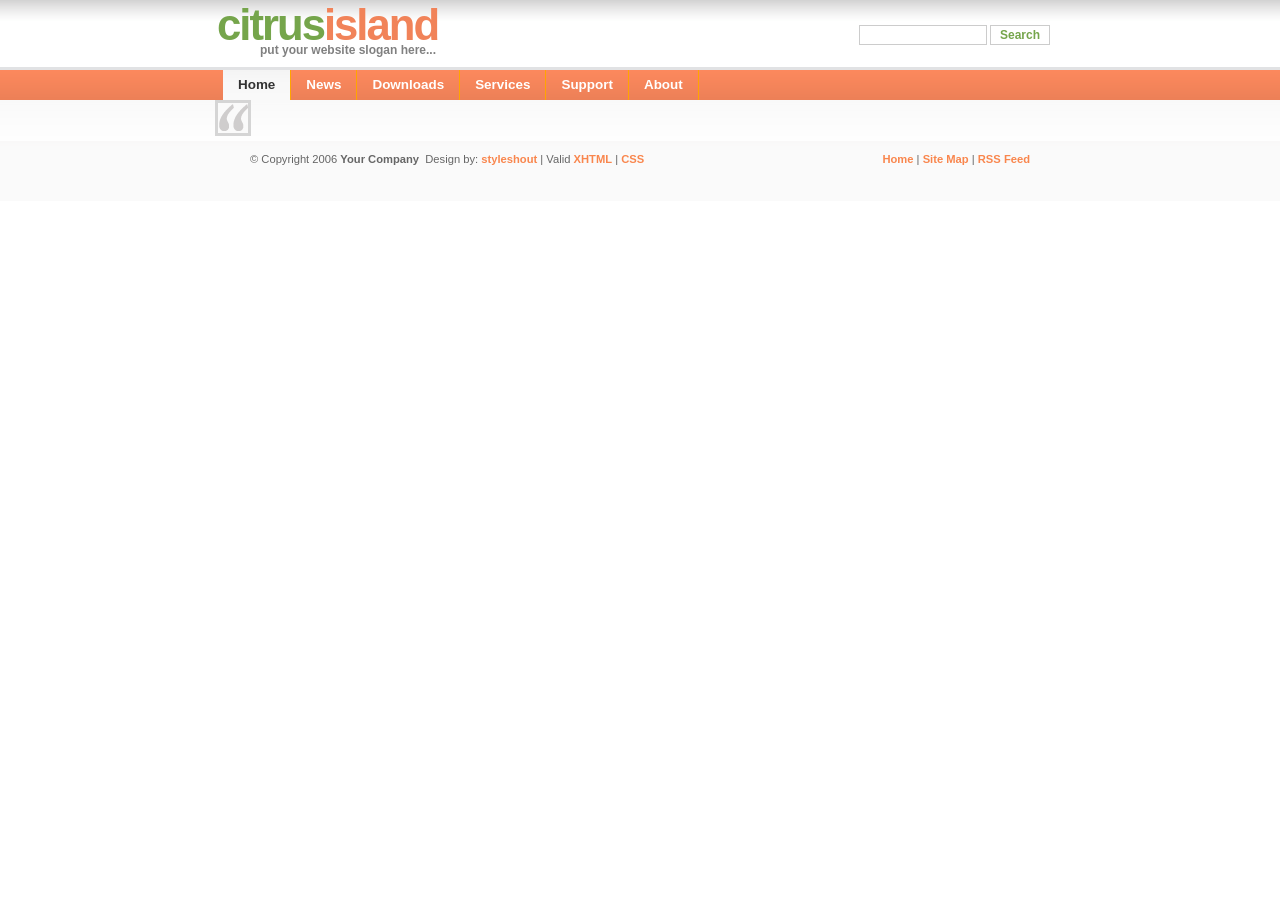
<file: Cms/Web/Layout/index.html>
<!DOCTYPE html PUBLIC "-//W3C//DTD XHTML 1.0 Strict//EN" "http://www.w3.org/TR/xhtml1/DTD/xhtml1-strict.dtd">
<html xmlns="http://www.w3.org/1999/xhtml" xml:lang="en" lang="en">
<head>
    <meta name="Description" content="Information architecture, Web Design, Web Standards." />
    <meta name="Keywords" content="your, keywords" />
    <meta http-equiv="Content-Type" content="text/html; charset=iso-8859-1" />
    <meta name="Distribution" content="Global" />
    <meta name="Author" content="Erwin Aligam - ealigam@gmail.com" />
    <meta name="Robots" content="index,follow" />
    <link rel="stylesheet" href="../images/CitrusIsland.css" type="text/css" />
    <title>Citrus Island</title>
</head>
<body>
    <div id="wrap">
        <!-- wrap starts here -->
        <div id="header">
            <form method="post" class="search" action="#">
            <p>
                <input
                name="search_query" 
                class="textbox" 
                type="text" />
                <input name="search" class="button" value="Search" type="submit" />
            </p>
            </form>
            <h1 id="logo">
                citrus<span>island</span></h1>
            <h2 id="slogan">
                put your website slogan here...</h2>
        </div>
        <div id="menu">
            <ul>
                <li id="current"><a href="index.html">Home</a></li>
                <li><a href="index.html">News</a></li>
                <li><a href="index.html">Downloads</a></li>
                <li><a href="index.html">Services</a></li>
                <li><a href="index.html">Support</a></li>
                <li><a href="index.html">About</a></li>
            </ul>
        </div>
        <div id="sidebar"><img src="../images/quote.gif" />
        </div>
        <div id="main">
        </div>
        <div id="rightbar">
        </div>
    </div>
    <!-- wrap ends here -->
    <!-- footer starts here -->
    <div id="footer">
        <div id="footer-content">
            <div id="footer-right">
                <a href="index.html">Home</a> | <a href="index.html">Site Map</a> | <a href="index.html">
                    RSS Feed</a>
            </div>
            <div id="footer-left">
                &copy; Copyright 2006 <strong>Your Company</strong>&nbsp; Design by: <a href="http://www.styleshout.com/">
                    styleshout</a> | Valid <a href="http://validator.w3.org/check/referer">XHTML</a>
                | <a href="http://jigsaw.w3.org/css-validator/check/referer">CSS</a>
            </div>
        </div>
    </div>
    <!-- footer ends here -->
</body>
</html>
</file>
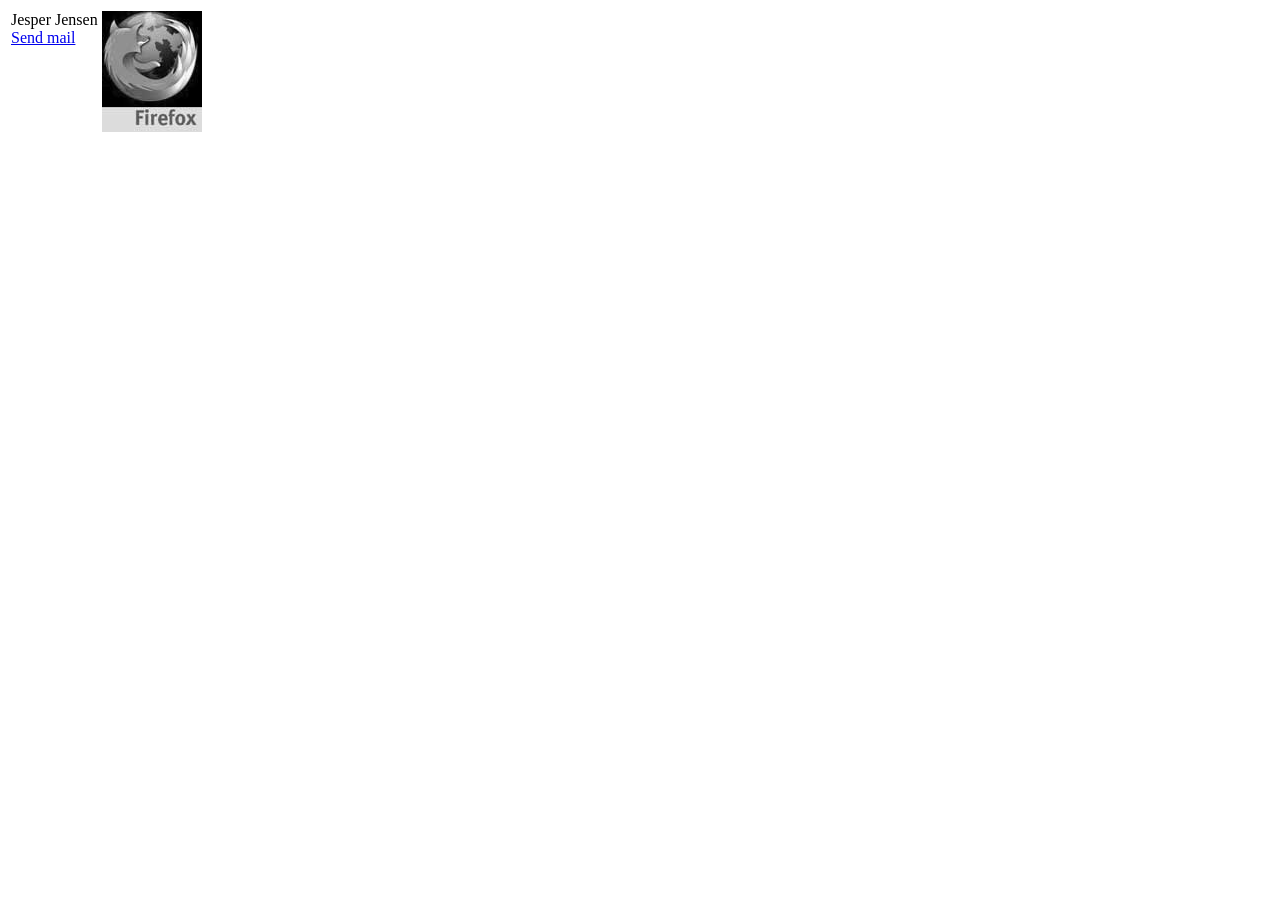
<file: Cms/Web/Layout/vcard_template.htm>
﻿<!DOCTYPE html PUBLIC "-//W3C//DTD XHTML 1.0 Transitional//EN" "http://www.w3.org/TR/xhtml1/DTD/xhtml1-transitional.dtd">
<html xmlns="http://www.w3.org/1999/xhtml">
<head>
    <title></title>
</head>
<body>
    <table id="template">
        <tr>
            <td valign=top>
            <span id="nameame">Jesper Jensen</span><br />
            <a id="email" href="#">Send mail</a>
            </td>
            <td>
            <img src="../images/firefox-gray.jpg" />
            </td>
        </tr>
    </table>
</body>
</html>
</file>
<file: Cms/Web/images/CitrusIsland.css>
/********************************************
   AUTHOR:  			Erwin Aligam 
   WEBSITE:   			http://www.styleshout.com/
	TEMPLATE NAME: 	Citrus Island
   TEMPLATE CODE: 	S-0004
   VERSION:          1.1          	
 *******************************************/
 
/********************************************
   HTML ELEMENTS
********************************************/ 

/* top elements */
* { margin:0; 	padding: 0; }

body {
	margin: 0; padding: 0;
	font: 70%/1.5em  Verdana, Tahoma, Arial,sans-serif;
	color: #333; 
	background: #FFF url(bg.gif) repeat-x;	
	text-align: center; 
}

/* links */
a {
	color: #F9864D; 
	background-color: inherit;
	text-decoration: none;
}
a:hover {
	color: #575757;
	background-color: inherit;
}

/* headers */
h1, h2, h3 {
	font-family: 'Trebuchet MS', Tahoma, Verdana, Sans-serif;
	font-weight: Bold; 		
}
h1 {
	font-size: 145%;	
	padding: 10px 10px 5px 10px;
	color: #75A54B;
	background-color: inherit;
	border-bottom: 1px solid #EFF0F1;		
}
h2 {
	font-size: 125%;
	text-transform: uppercase;
}
h3 {
	font-size: 125%;	
	color: #404040;
}

h2, h3, p {
	padding: 10px;		
	margin: 0;
}

/* images */
img {
	border: 3px solid #D5D5D5;
}
img.float-right {
  margin: 5px 0px 5px 10px;  
}
img.float-left {
  margin: 5px 10px 5px 0px;
}

#sidebar h1, 
#sidebar p {
	padding-left: 0;
}

ul, ol {
	margin: 10px 20px;
	padding: 0 20px;
}

code {
  margin: 5px 0;
  padding: 10px;
  text-align: left;
  display: block;
  overflow: auto;  
  font: 500 1em/1.5em 'Lucida Console', 'courier new', monospace;
  /* white-space: pre; */
  background: #FAFAFA;
  border: 1px solid #f2f2f2;  
  border-left: 4px solid #FF9966;
}
acronym {
  cursor: help;
  border-bottom: 1px solid #777;
}
blockquote {
	margin: 10px;
 	padding: 0 0 0 32px;  	
  	background: #FAFAFA url(quote.gif) no-repeat 5px 10px !important; 
	background-position: 8px 10px;
	border: 1px solid #f2f2f2; 
	border-left: 4px solid #FF9966;   
}

/* form elements */
form {
	margin:10px; padding: 5px;
	border: 1px solid #f2f2f2; 
	background-color: #FAFAFA; 
}
label {
	display:block;
	font-weight:bold;
	margin:5px 0;
}
input {
	padding: 3px;
	border:1px solid #eee;
	font: normal 1em Verdana, sans-serif;
	color:#777;
}
textarea {
	width:350px;
	padding:3px;
	font: normal 1em Verdana, sans-serif;
	border:1px solid #eee;
	height:100px;
	display:block;
	color:#777;
}
input.button { 
	margin: 0; 
	font: bolder 12px Verdana, Sans-serif; 
	border: 1px solid #CCC; 
	padding: 2px 3px; 
	background: #FFF;
	color: #75A54B;
}
/* search form */
form.search {
	position: absolute;
	top: 15px; right: 5px;
	padding: 0; margin: 0;
	border: none;
	background-color: transparent; 
}
form.search input.textbox { 
	margin: 0; 
	width: 120px;
	border: 1px solid #CCC; 
	background: #FFF;
	color: #333; 	
	vertical-align: top;
}
form.search input.button {
	width: 60px;
	vertical-align: top;
}

/**************************************
   LAYOUT 
***************************************/	
#wrap {
	margin: 0 auto; 
	padding: 0; 
	width: 850px;
	text-align: left;
}

/* header */
#header { 
	position: relative;
	height: 70px; 
	margin: 0; padding: 0;
	color: #808080; 		
}
#header h1#logo {
	position: absolute;	
	font: bold 3.9em "trebuchet MS", Arial, Tahoma, Sans-Serif;
	margin: 0; padding:0;
	color: #75A54B;
	letter-spacing: -2px;	
	border: none;	
	
	/* change the values of top and Left to adjust the position of the logo*/
	top: 0; left: 2px;		
}
#header h1#logo span { color: #F18359; }

#header h2#slogan { 
	position: absolute;
	margin: 0; padding: 0;	
	font: bold 12px Arial, Tahoma, Sans-Serif;	
	text-transform: none;
	
	/* change the values of top and Left to adjust the position of the slogan*/
	top: 43px; left: 45px;
}

/* menu */
#menu {
	clear: both;
	background: #FF9966 url(menubg.gif) repeat-x;
	height: 30px;
	margin: 0;
	font: bolder 1.2em/30px Tahoma, Verdana, Arial, Sans-Serif;		
}
#menu ul{
	margin: 0; padding: 0 0 0 8px;
}
#menu ul li {
	float: left;
	list-style: none;		
	border-right: 1px solid #FFA500;
}
#menu ul li a {
	display: block;
	text-decoration: none;	
	padding: 0 15px;
	color: #FFF;	
}
#menu ul li a:hover {
  	color: #333;	
	background: url(menu-hover-bg.gif) repeat-x;
}
#menu ul li#current a {
	color: #333;
	background: url(menu-current-bg.gif) repeat-x;	
}

/* sidebar */
#sidebar {
	float: left;
	width: 21%; 
	margin: 0;	padding: 0; 
	display: inline;
}
#sidebar ul.sidemenu {
	list-style: none;
	text-align: left;
	margin: 0 0 7px 0; padding: 0;
	text-decoration: none;	
}
#sidebar ul.sidemenu li {
	border-bottom: 1px solid #EFF0F1;	
	background: url(arrow.gif) no-repeat 3px 6px;	
	padding: 2px 5px 2px 20px;
}

* html body #sidebar ul.sidemenu li { height: 1%; }

#sidebar ul.sidemenu li a {
	font-weight: bolder;
	background-image: none;
	text-decoration: none;	
}

#rightbar {
	float: right;
	width: 21%;
	padding: 0;
	margin: 0; 			
}

/* main column */
#main {
	float: left;
	margin: 0 0 0 15px;
	padding: 0;
	width: 54%;	
}

.post-footer {
	background-color: #FAFAFA;
	padding: 5px; margin: 15px 10px 10px 10px;
	border: 1px solid #f2f2f2; 
	font-size: 95%;
}
.post-footer .date {
	background: url(clock.gif) no-repeat left center;
	padding-left: 20px; margin: 0 10px 0 5px;
}
.post-footer .comments {
	background: url(comment.gif) no-repeat left center;
	padding-left: 20px; margin: 0 10px 0 5px;
}
.post-footer .readmore {
	background: url(page.gif) no-repeat left center;
	padding-left: 20px; margin: 0 10px 0 5px;
}

/* footer */
#footer { 
	clear: both; 	
	color: #666666; 	
	padding: 0;	 
	background: #FFF url(footerbg.gif) repeat-x;
	height: 60px
}
#footer a { 
	text-decoration: none; 
	font-weight: bold;
}
#footer-content {
	margin: 0 auto;
	width: 800px
}
#footer-content #footer-left {
	padding: 10px;
	width: 60%;
	float: left;
	text-align: left;
}
#footer-content #footer-right {
	padding: 10px;
	width: 33%;
	float: right;
	text-align: right;
}

/* alignment classes */
.float-left  { float: left; }
.float-right { float: right; }
.align-left  { text-align: left; }
.align-right { text-align: right; }

/* additional classes */
.clear  { clear: both; }
.green  { color: #75A54B; }
</file>
